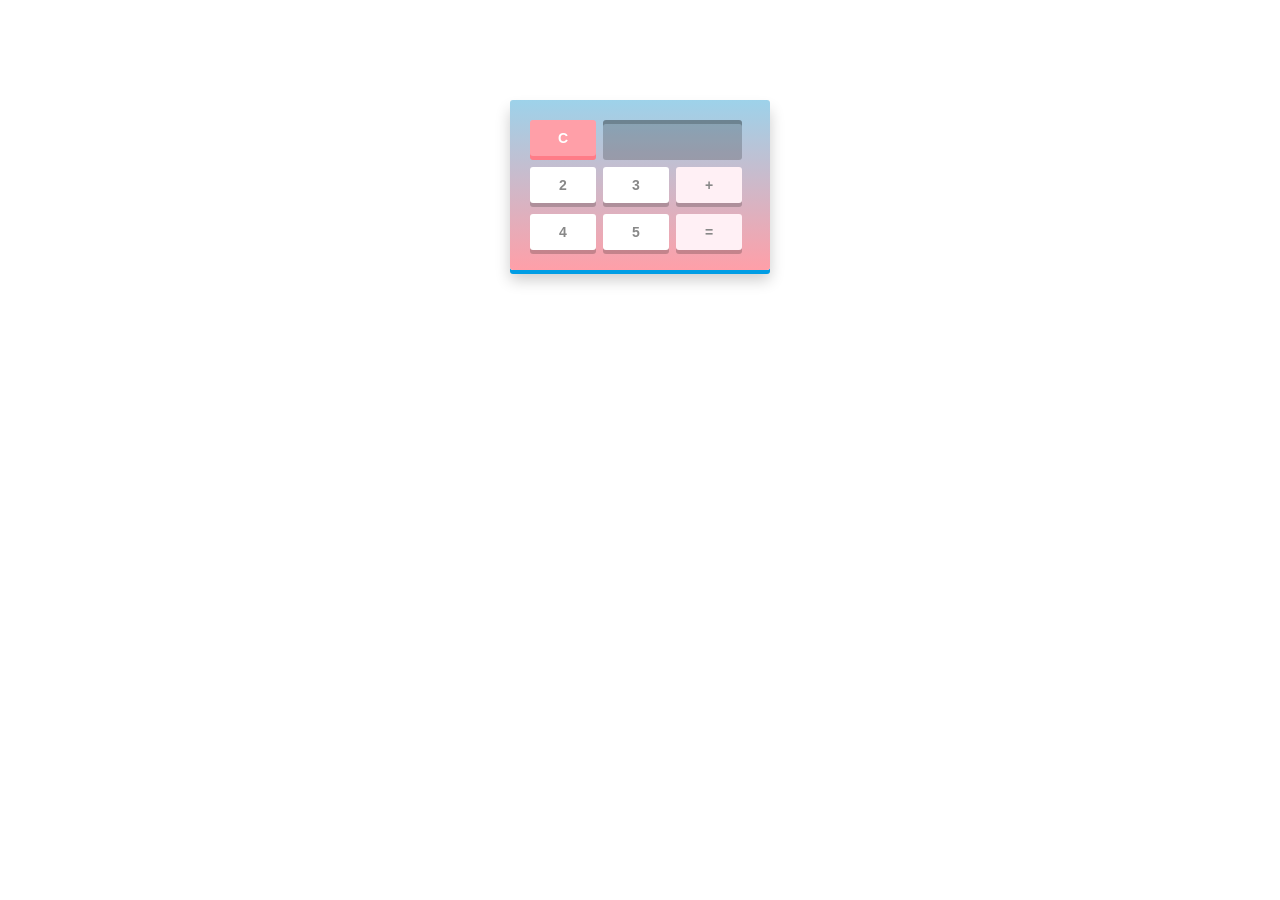
<file: Week1_hw/index.html>
<!DOCTYPE html>
<html>
<head>
	<title>Aya calculator</title>
	<meta charset="UTF-8">
	<link rel="stylesheet" type="text/css" href="css/style.css">
</head>
<body>
 <div id ="calculator">
 	<div class="top">
 		<span class="clear">C</span>
			<div class="screen"></div>
 	</div>
 	<div class="keys">
 		<span>2</span>
 		<span>3</span>
 		<span class = "operator">+</span>
 		<span>4</span>
 		<span>5</span>
 		<span class = "operator">=</span>

 	</div>
 

 </div>

<script src="js/javascript.js" type="text/javascript" type="text/javascript"></script>
</body>
</html>
</file>
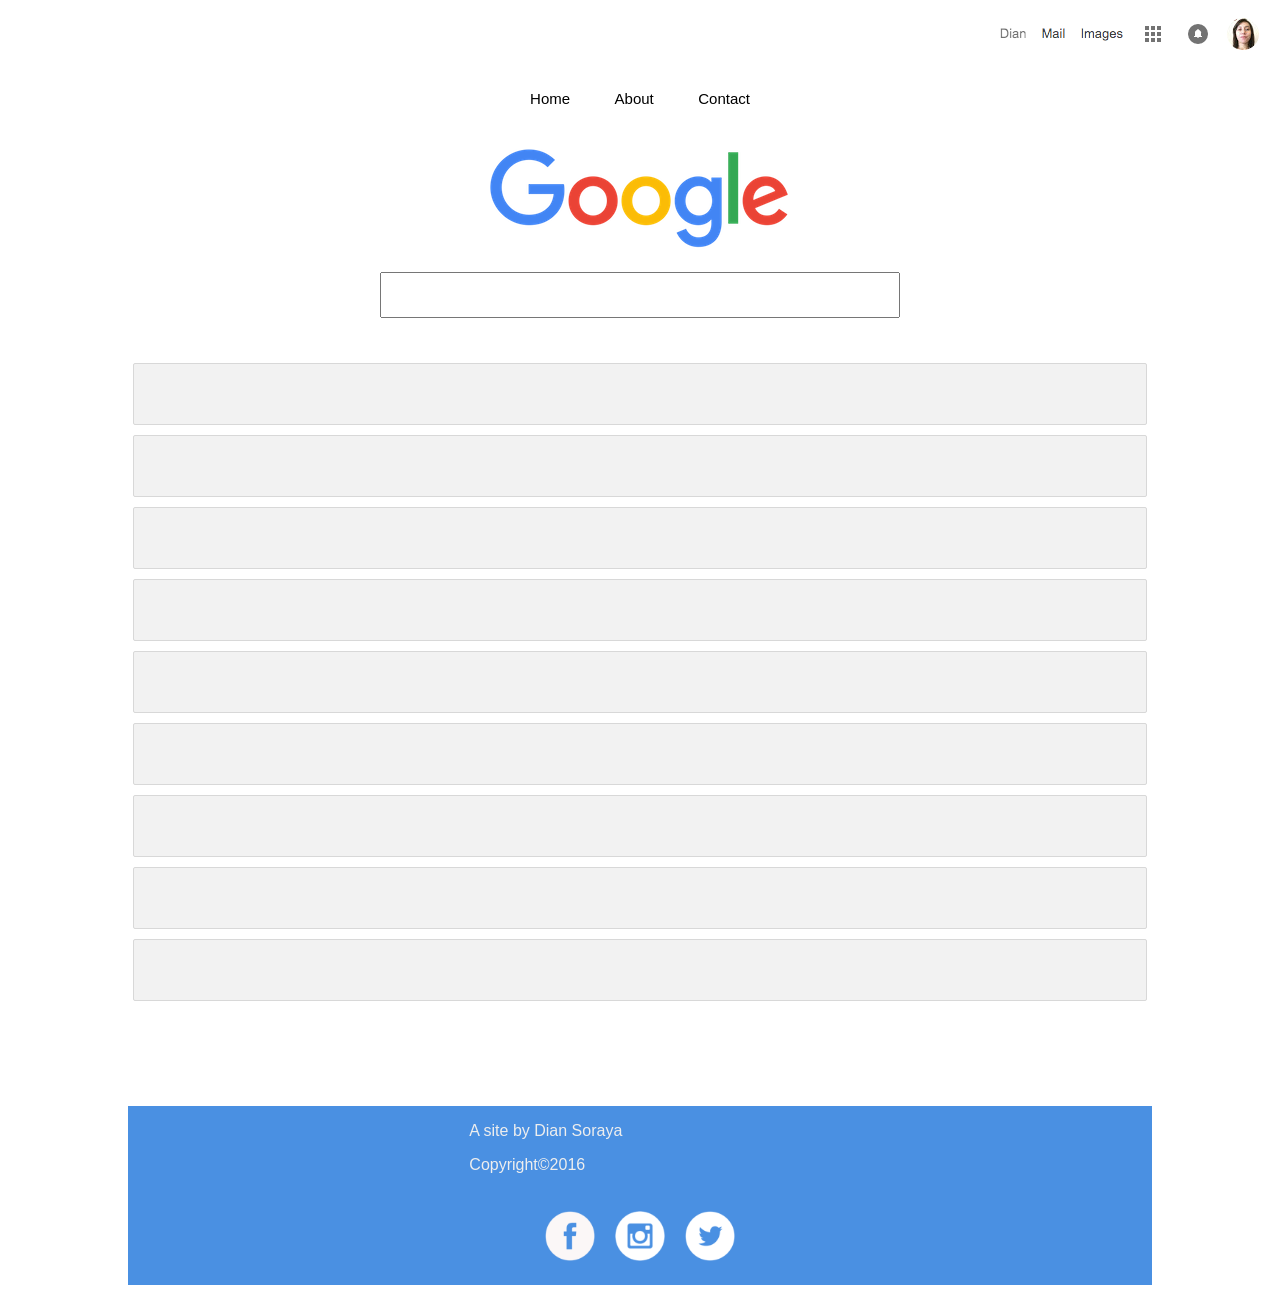
<file: Week2_hw/index.html>
<!DOCTYPE html>
<html>
	<head>
		<meta name="viewport" content="width=device-width, initial-scale=1">
		<title>Galeri Instagram Soraya</title>
		<link rel="stylesheet" href="css/pure-min.css">
		<link rel="stylesheet" href="css/style.css">
		<link rel="stylesheet" type="text/css" href="https://fonts.googleapis.com/css?family=open sans">
		<script src="https://ajax.googleapis.com/ajax/libs/jquery/1.12.2/jquery.min.js"></script>
		<!--[if lte IE 8]>
    <link rel="stylesheet" href="http://yui.yahooapis.com/pure/0.6.0/grids-responsive-old-ie-min.css">
<![endif]-->
<!--[if gt IE 8]><!-->
    <link rel="stylesheet" href="http://yui.yahooapis.com/pure/0.6.0/grids-responsive-min.css">
<!--<![endif]-->
		<meta charset="UTF-8">
	</head>

	<body>
		<header class="pure-g">
			<div class="pure-u-1-1 pure-u-sm-1-1 pure-u-md-1-1 header-container">
				<div id="aya">
					<img src="./img/aya.png">
				</div>
				<div class="header-content">	
					<nav>
						
						<ul>
							<li><a href="">Home</a></li>
							<li><a href="">About</a></li>
							<li><a href="">Contact</a></li>
						</ul>
						
					</nav>
				</div>
			</div>
		</header>

		<section id="gallery-container">
			<div id="Fakegoogle">
				<img src="./img/google.png" width="300" height="101">
			</div>
			<div id="form"> 
				<form>
					<br>
					<input type="text" name="firstname"> 
					<br>
				</form>
			</div>

			<div class="pure-g">
				<div class="pure-u-1-1 pure-u-sm-1-1 pure-u-md-1-3">
					<div class="image-container">
						<div class="caption-container">
							<p class="caption-0"></p>
						</div>
						<div class="gambar">
							<div id="gambar-0"></div>
						</div>
					</div>
				</div>
			

				<div class="pure-u-1-1 pure-u-sm-1-1 pure-u-md-1-3">
					<div class="image-container">
						<div class="caption-container">
							<p class="caption-1"></p>
						</div>
						<div class="gambar">
							<div id="gambar-1"></div>
						</div>
					</div>
				</div>
				<div class="pure-u-1-1 pure-u-sm-1-1 pure-u-md-1-3">
					<div class="image-container">
						<div class="caption-container">
							<p class="caption-2"></p>
						</div>
						<div class="gambar">
							<div id="gambar-2"></div>
						</div>
					</div>
				</div>
			</div>


			<div class="pure-g">
				<div class="pure-u-1-1 pure-u-sm-1-1 pure-u-md-1-3">
					<div class="image-container">
						<div class="caption-container">
							<p class="caption-3"></p>
						</div>
						<div class="gambar">
							<div id="gambar-3"></div>
						</div>
					</div>
				</div>
				<div class="pure-u-1-1 pure-u-sm-1-1 pure-u-md-1-3">
					<div class="image-container">
						<div class="caption-container">
							<p class="caption-4"></p>
						</div>
						<div class="gambar">
							<div id="gambar-4"></div>
						</div>
					</div>
				</div>
				<div class="pure-u-1-1 pure-u-sm-1-1 pure-u-md-1-3">
					<div class="image-container">
						<div class="caption-container">
							<p class="caption-5"></p>
						</div>
						<div class="gambar">
							<div id="gambar-5"></div>
						</div>
					</div>
				</div>
			</div>

			<div class="pure-g">
				<div class="pure-u-1-1 pure-u-sm-1-1 pure-u-md-1-3">
					<div class="image-container">
						<div class="caption-container">
							<p class="caption-6"></p>
						</div>
						<div class="gambar">
							<div id="gambar-6"></div>
						</div>
					</div>
				</div>
				<div class="pure-u-1-1 pure-u-sm-1-1 pure-u-md-1-3">
					<div class="image-container">
						<div class="caption-container">
							<p class="caption-7"></p>
						</div>
						<div class="gambar">
							<div id="gambar-7"></div>
						</div>
					</div>
				</div>
				<div class="pure-u-1-1 pure-u-sm-1-1 pure-u-md-1-3">
					<div class="image-container">
						<div class="caption-container">
							<p class="caption-8"></p>
						</div>
						<div class="gambar">
							<div id="gambar-8"></div>
						</div>
					</div>
				</div>
			</div>

			<script type="text/javascript" src="scriptIG.js"></script>

			<footer class="pure-g footer-container">
				<div class="pure-u-1-3 footer-content">
					<div class="copyright-container">
						<p>A site by Dian Soraya</p>
						<p>Copyright&copy;2016</p>
					</div>
				
					<div class="social-media-container">
						<ul>
							<li><a href = "http://www.facebook.com/blabla"><img src="img/fb-icon.png"></a></li>
							<li><a href = "http://www.instagram.com/balbla"><img src="img/ig-icon.png"></a></li>
							<li><a href = "http://www.twitter.com/blabla"><img src="img/tw-icon.png"></a></li>
						</ul>
					</div>
				</div>
			</footer>
			
	</body>
</html>
</file>
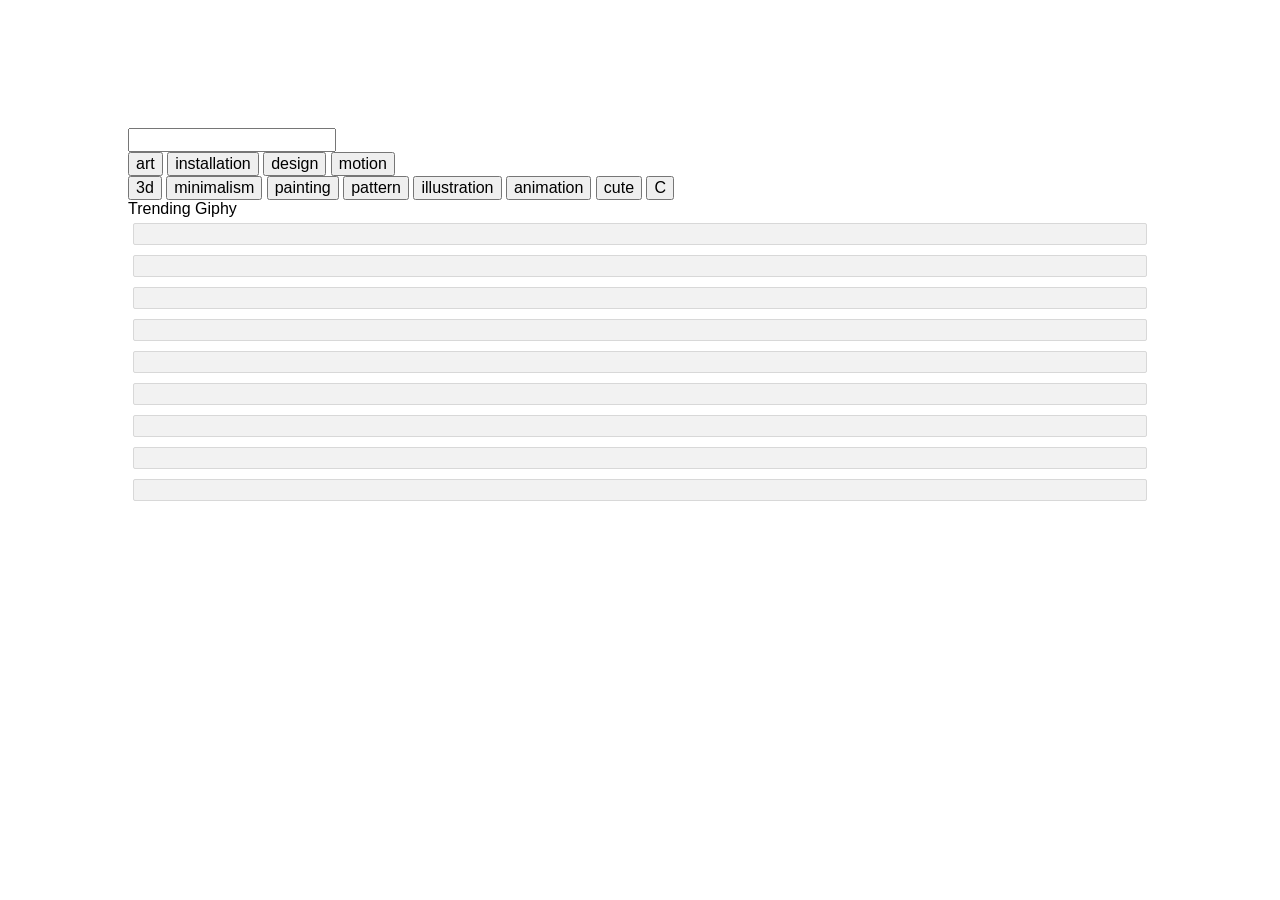
<file: Week3_hw/index.html>
<!DOCTYPE html>
<html>
	<head>
		<meta name="viewport" content="width=device-width, initial-scale=1">
		<title>Galeri Instagram Soraya</title>
		<link rel="stylesheet" href="libraries/pure-min.css"">
		<link rel="stylesheet" href="style.css">
		<script src="https://ajax.googleapis.com/ajax/libs/jquery/1.12.2/jquery.min.js"></script>
        <link rel="stylesheet" href="http://yui.yahooapis.com/pure/0.6.0/grids-responsive-min.css">
        <script src="libraries/p5.js" type="text/javascript"></script>
        <script src="libraries/p5.dom.js" type="text/javascript"></script>

		<meta charset="UTF-8">
	</head>

	<body>
		<header class="pure-g">
			<div class="pure-u-1-1 pure-u-sm-1-1 pure-u-md-1-1 header-container">
				<div class="header-content">	
				</div>
			</div>
		</header>

		<section id="gallery-container">
			
            
            <div id="Search"> 
				<form>
					<br>
					<input type="text" id="display"> 
					<br>
                    <input type="button" value="art" class="keys" onclick="addtoscreen('art')">
                    <input type="button" value="installation" class="keys" onclick="addtoscreen('installation')">
                    <input type="button" value="design" class="keys" onclick="addtoscreen('design')">
                    <input type="button" value="motion" class="keys" onclick="addtoscreen('motion')"><br>

                    <input type="button" value="3d" class="keys" onclick="addtoscreen('3d')">
                    <input type="button" value="minimalism" class="keys" onclick="addtoscreen('minimalism')">
                    <input type="button" value="painting" class="keys" onclick="addtoscreen('painting')">
                    <input type="button" value="pattern" class="keys" onclick="addtoscreen('pattern')">

                    <input type="button" value="illustration" class="keys" onclick="addtoscreen('illustration')">
                    <input type="button" value="animation" class="keys" onclick="addtoscreen('animation')">
                    <input type="button" value="cute" class="keys" onclick="addtoscreen('cute')">
                    <input type="button" value="C" class="keys" onclick="addtoscreen('clear')"><br>
				</form>
			</div>

            <section class="results"></section>

            <div id="popular"> Trending Giphy</div> 
			<div class="pure-g">
				<div class="pure-u-1-1 pure-u-sm-1-1 pure-u-md-1-3">
					<div class="image-container">
						<div class="gambar">
							<div id="gambar-0"></div>
						</div>
					</div>
				</div>
			

				<div class="pure-u-1-1 pure-u-sm-1-1 pure-u-md-1-3">
					<div class="image-container">
						<div class="gambar">
							<div id="gambar-1"></div>
						</div>
					</div>
				</div>
				<div class="pure-u-1-1 pure-u-sm-1-1 pure-u-md-1-3">
					<div class="image-container">
						<div class="gambar">
							<div id="gambar-2"></div>
						</div>
					</div>
				</div>
			</div>


			<div class="pure-g">
				<div class="pure-u-1-1 pure-u-sm-1-1 pure-u-md-1-3">
					<div class="image-container">
						<div class="gambar">
							<div id="gambar-3"></div>
						</div>
					</div>
				</div>
				<div class="pure-u-1-1 pure-u-sm-1-1 pure-u-md-1-3">
					<div class="image-container">
						<div class="gambar">
							<div id="gambar-4"></div>
						</div>
					</div>
				</div>
				<div class="pure-u-1-1 pure-u-sm-1-1 pure-u-md-1-3">
					<div class="image-container">
						<div class="gambar">
							<div id="gambar-5"></div>
						</div>
					</div>
				</div>
			</div>

			<div class="pure-g">
				<div class="pure-u-1-1 pure-u-sm-1-1 pure-u-md-1-3">
					<div class="image-container">
						<div class="gambar">
							<div id="gambar-6"></div>
						</div>
					</div>
				</div>
				<div class="pure-u-1-1 pure-u-sm-1-1 pure-u-md-1-3">
					<div class="image-container">
						<div class="gambar">
							<div id="gambar-7"></div>
						</div>
					</div>
				</div>
				<div class="pure-u-1-1 pure-u-sm-1-1 pure-u-md-1-3">
					<div class="image-container">   
						<div class="gambar">
							<div id="gambar-8"></div>
						</div>
					</div>
				</div>
			</div>

			<script src="javascript.js" type="text/javascript"></script>
			
	</body>
</html>
</file>
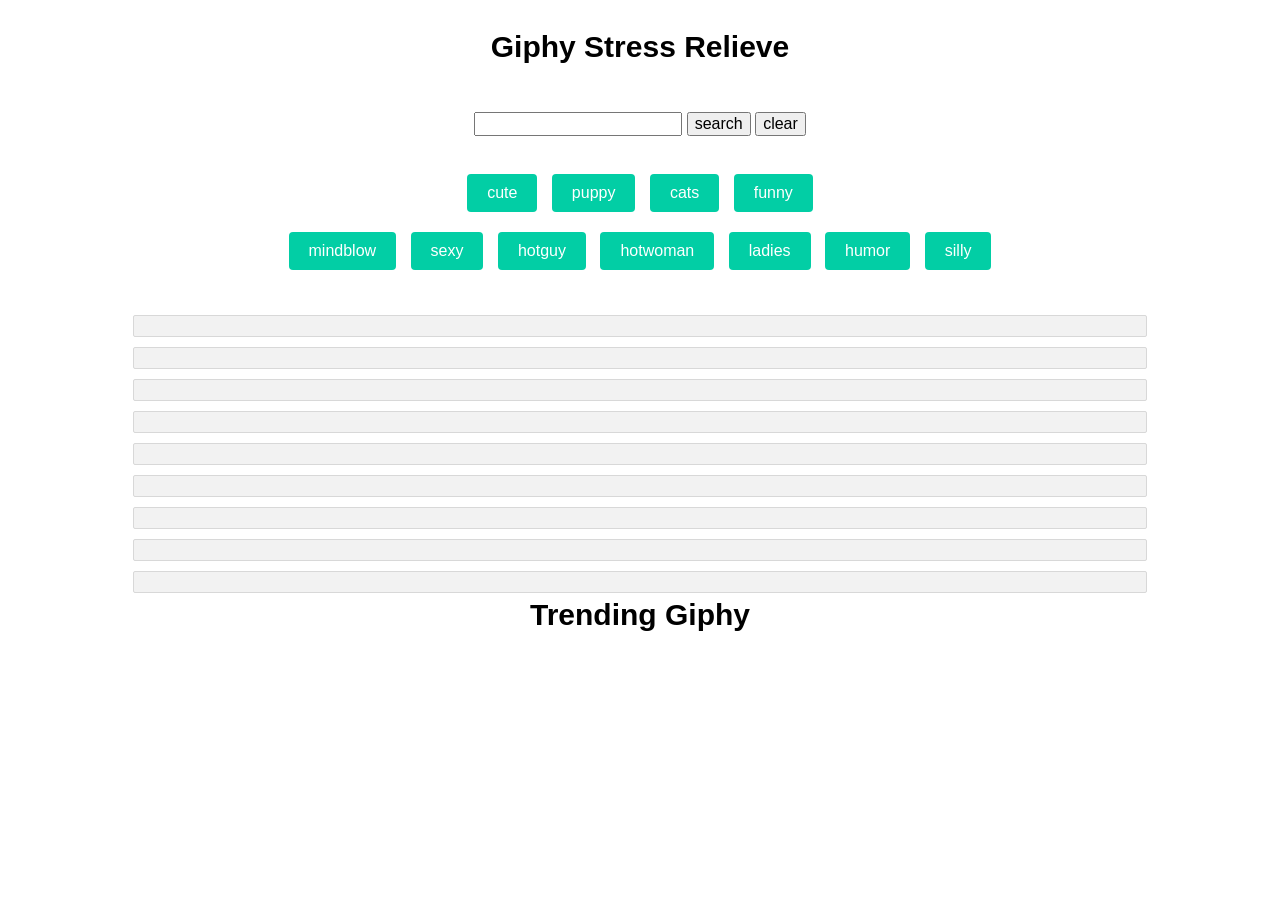
<file: Week3_hw2/index.html>
<!DOCTYPE html>
<html>
	<head>
		<meta name="viewport" content="width=device-width, initial-scale=1">
		<title>Galeri Instagram Soraya</title>
		<link rel="stylesheet" href="libraries/pure-min.css"">
		<link rel="stylesheet" href="style.css">
		<script src="https://ajax.googleapis.com/ajax/libs/jquery/1.12.2/jquery.min.js"></script>
        <link rel="stylesheet" href="http://yui.yahooapis.com/pure/0.6.0/grids-responsive-min.css">
        <script src="libraries/p5.js" type="text/javascript"></script>
        <script src="libraries/p5.dom.js" type="text/javascript"></script>

		<meta charset="UTF-8">
	</head>

	<body>
		<header class="pure-g">
			<div class="pure-u-1-1 pure-u-sm-1-1 pure-u-md-1-1 header-container">
		
			</div>
		</header>

		<section id="gallery-container">
			
            <div class="Title">Giphy Stress Relieve</div>
            <div id="Search"> 
				<form>
					<br>
					<input type="text" id="display"> 
					<input type="button" id="Searchbtn" value="search"" >
					<input type="button" value="clear" onclick="addtoscreen('clear')">
					<br>
					<br>
						<input type="button" value="cute" class="keys" onclick="addtoscreen('cute')">
						<input type="button" value="puppy" class="keys" onclick="addtoscreen('puppy')">
						<input type="button" value="cats" class="keys" onclick="addtoscreen('cats')">
						<input type="button" value="funny" class="keys" onclick="addtoscreen('funny')"><br>

						<input type="button" value="mindblow" class="keys" onclick="addtoscreen('mindblow')">
						<input type="button" value="sexy" class="keys" onclick="addtoscreen('sexy')">
						<input type="button" value="hotguy" class="keys" onclick="addtoscreen('hotguy')">
						<input type="button" value="hotwoman" class="keys" onclick="addtoscreen('hotwoman')">

						<input type="button" value="ladies" class="keys" onclick="addtoscreen('ladies')">
						<input type="button" value="humor" class="keys" onclick="addtoscreen('humor')">
						<input type="button" value="silly" class="keys" onclick="addtoscreen('silly')">
						<br>
				</form>
			</div>

            <section class="results">
				<div class="pure-g">
					<div class="pure-u-1-1 pure-u-sm-1-1 pure-u-md-1-3">
						<div class="image-container">
							<div class="gambar">
								<div id="gambar-0"></div>
							</div>
						</div>
					</div>
				

					<div class="pure-u-1-1 pure-u-sm-1-1 pure-u-md-1-3">
						<div class="image-container">
							<div class="gambar">
								<div id="gambar-1"></div>
							</div>
						</div>
					</div>
					<div class="pure-u-1-1 pure-u-sm-1-1 pure-u-md-1-3">
						<div class="image-container">
							<div class="gambar">
								<div id="gambar-2"></div>
							</div>
						</div>
					</div>
				</div>

				<div class="pure-g">
					<div class="pure-u-1-1 pure-u-sm-1-1 pure-u-md-1-3">
						<div class="image-container">
							<div class="gambar">
								<div id="gambar-3"></div>
							</div>
						</div>
					</div>
					<div class="pure-u-1-1 pure-u-sm-1-1 pure-u-md-1-3">
						<div class="image-container">
							<div class="gambar">
								<div id="gambar-4"></div>
							</div>
						</div>
					</div>
					<div class="pure-u-1-1 pure-u-sm-1-1 pure-u-md-1-3">
						<div class="image-container">
							<div class="gambar">
								<div id="gambar-5"></div>
							</div>
						</div>
					</div>
				</div>

				<div class="pure-g">
					<div class="pure-u-1-1 pure-u-sm-1-1 pure-u-md-1-3">
						<div class="image-container">
							<div class="gambar">
								<div id="gambar-6"></div>
							</div>
						</div>
					</div>
					<div class="pure-u-1-1 pure-u-sm-1-1 pure-u-md-1-3">
						<div class="image-container">
							<div class="gambar">
								<div id="gambar-7"></div>
							</div>
						</div>
					</div>
					<div class="pure-u-1-1 pure-u-sm-1-1 pure-u-md-1-3">
						<div class="image-container">   
							<div class="gambar">
								<div id="gambar-8"></div>
							</div>
						</div>
					</div>
				</div>
            </section>
             <div class="Title">Trending Giphy</div>

			<script src="javascript.js" type="text/javascript"></script>
			
	</body>
</html>
</file>
<file: Week1_hw/css/style.css>
* {
	margin: 0;
	padding: 0;
	box-sizing: border-box;
	
	/* Better text styling */
	font: bold 14px Arial, sans-serif;
}

#calculator {
	width: 260px;
	height: auto;
	
	margin: 100px auto;
	padding: 20px 20px 9px;
	
	background: #9dd2ea;
	background: linear-gradient(#9dd2ea, #ff9fa8);
	border-radius: 3px;
	box-shadow: 0px 4px #009de4, 0px 10px 15px rgba(0, 0, 0, 0.2);
}

/* Top portion */
.top span.clear {
	float: left;
}

/* Inset shadow on the screen to create indent */
.top .screen {
	height: 40px;
	width: 139px;
	
	float: left;
	
	padding: 0 10px;
	
	background: rgba(0, 0, 0, 0.2);
	border-radius: 3px;
	box-shadow: inset 0px 4px rgba(0, 0, 0, 0.2);
	
	/* Typography */
	font-size: 17px;
	line-height: 40px;
	color: white;
	text-shadow: 1px 1px 2px rgba(0, 0, 0, 0.2);
	text-align: right;
	letter-spacing: 1px;
}

/* Clear floats */
.keys, .top {overflow: hidden;}

/* Applying same to the keys */
.keys span, .top span.clear {
	float: left;
	position: relative;
	top: 0;
	
	cursor: pointer;
	
	width: 66px;
	height: 36px;
	
	background: white;
	border-radius: 3px;
	box-shadow: 0px 4px rgba(0, 0, 0, 0.2);
	
	margin: 0 7px 11px 0;
	
	color: #888;
	line-height: 36px;
	text-align: center;
	
	/* prevent selection of text inside keys */
	user-select: none;
	
	/* Smoothing out hover and active states using css3 transitions */
	transition: all 0.2s ease;
}


.keys span.operator {
	background: #FFF0F5;
	margin-right: 0;
}

.keys span.eval {
	background: #f1ff92;
	box-shadow: 0px 4px #9da853;
	color: #888e5f;
}

.top span.clear {
	background: #ff9fa8;
	box-shadow: 0px 4px #ff7c87;
	color: white;
}

/* Some hover effects */
.keys span:hover {
	background: #9c89f6;
	box-shadow: 0px 4px #6b54d3;
	color: white;
}

.keys span.eval:hover {
	background: #abb850;
	box-shadow: 0px 4px #717a33;
	color: #ffffff;
}

.top span.clear:hover {
	background: #f68991;
	box-shadow: 0px 4px #d3545d;
	color: white;
}

/* Simulating "pressed" effect on active state of the keys by removing the box-shadow and moving the keys down a bit */
.keys span:active {
	box-shadow: 0px 0px #6b54d3;
	top: 4px;
}

.keys span.eval:active {
	box-shadow: 0px 0px #717a33;
	top: 4px;
}

.top span.clear:active {
	top: 4px;
	box-shadow: 0px 0px #d3545d;
}
</file>
<file: Week2_hw/css/style.css>
body{
	padding: 10px;
}
.header-container {
  margin: auto;
  text-align: center;
  background-color: white; 
  color: #4A90E2;
  margin-bottom: 20px;
}
.header-container h1 {
  margin-bottom: -10px;
}

.header-container img{
  text-align: right;
}
header #aya{
  float: right;
}

.header-container nav ul {
  padding: 0;
}
.header-container nav ul li {
  /*float: left;*/
  display: inline-block;
  margin: 0 20px;       
}
.header-container nav ul li a  {
  color: #000;
  font-size: 15px;
  text-decoration: none;
  font-weight: normal;
}

.header-container nav ul li a:hover {
	color: red;
  background-color: blue;
  transition: background-color 5s;
}

.header-container nav ul li a:active {
  color: blue;
}

.gambar img{
  max-width: 300px;
}

@media screen and (min-width: 35.5em) {
	/* small >568*/
	.caption- {
		font-size :0.8em;
    text-align: left;
	}
}

@media screen and (min-width: 48em) {
	/* tablet >768*/
}

@media screen and (min-width: 64em) {
	/* screen >1024 */
}

@media screen and (min-width: 80em) {
	/* widescreen*/
	.about-container{
		width: 1024px;
		margin: auto;
	}
  #gallery-container{
    width: 1024px;
    margin: auto;
  }
} 

.header-content {
  margin-top: 80px;
}

#gallery-container img {
  margin-top: 5px;
}


#Fakegoogle {
  margin: auto; 
  text-align: center;
}
#form{
  text-align: center;
}

#form input{
  text-align: center;
  margin-bottom: 40px;
  width: 50%;
  height: 40px;

}

.image-container {
  text-align: center;
  padding: 10px;
  margin: 5px;
  background-color: #f2f2f2;
  border-width: 1px;
  border-style: solid;
  border-color: #D8D8D8;
  border-radius: 2px;
}


#gallery-container {
  margin: auto;
}

p {
  text-align: left;
}
.caption-container {
  text-align: left;
  font-size: 0.8em;
  height: 40px;
  padding: 0px;
}

.caption-container p{
  padding: 0px;
  margin: 0px;
  color: #787878;
}

/*p.caption:before{
    color: #ccc;
    content: open-quote;
    font-size: 6em;
    font-family: Georgia, "Times New Roman", Serif;
    line-height: 0.1em;
    vertical-align: -0.4em;
}
*/

#Headline p:first-child{
	color: red;
}

.about h1{
	font-size: 1em;
	font-family: "Open Sans";
	font-style:italic; 
	color: #539CF1;
}

.about h2{
	font-size: 3em;
	color: #539CF1;
}

.about p{
	text-align: left;
	float:left;
	width: 49%;
}
.about p.right-par{
	float: right;
	
}

#favhastags h2{
  font-size: 3em;
  color: #539CF1;
}

.footer-container {
  background-color: #4A90E2;
  color: #eeeeee;
  margin-top: 100px;
}
.footer-content {
  margin: auto;
}
.social-media-container {
  text-align: center;
}
.social-media-container ul {
  display: inline-block;
  list-style-type: none;
  padding: 0;
}
.social-media-container ul li {
  float: left;
  margin: 0 10px;
}
.social-media-container ul li img {
  max-width: 50px;
}
</file>
<file: Week3_hw/style.css>
body{
	padding: 10px;
}
.header-container {
  margin: auto;
  text-align: center;
  background-color: white; 
  color: #4A90E2;
  margin-bottom: 20px;
}
.header-container h1 {
  margin-bottom: -10px;
}

.header-container img{
  text-align: right;
}
header #aya{
  float: right;
}

.header-container nav ul {
  padding: 0;
}
.header-container nav ul li {
  /*float: left;*/
  display: inline-block;
  margin: 0 20px;       
}
.header-container nav ul li a  {
  color: #000;
  font-size: 15px;
  text-decoration: none;
  font-weight: normal;
}

.header-container nav ul li a:hover {
	color: red;
  background-color: blue;
  transition: background-color 5s;
}

.header-container nav ul li a:active {
  color: blue;
}

.gambar img{
  width: 100%;
}

@media screen and (min-width: 35.5em) {
	/* small >568*/
	.sound- {
		font-size :0.8em;
    text-align: left;
	}
}

@media screen and (min-width: 48em) {
	/* tablet >768*/
}

@media screen and (min-width: 64em) {
	/* screen >1024 */
}

@media screen and (min-width: 80em) {
	/* widescreen*/
	.about-container{
		width: 1024px;
		margin: auto;
	}
  #gallery-container{
    width: 1024px;
    margin: auto;
  }
} 

.header-content {
  margin-top: 80px;
}

#gallery-container img {
  margin-top: 5px;
}


#Fakegoogle {
  margin: auto; 
  text-align: center;
}
#form{
  text-align: center;
}

#form input{
  text-align: center;
  margin-bottom: 40px;
  width: 50%;
  height: 40px;

}

.image-container {
  text-align: center;
  padding: 10px;
  margin: 5px;
  background-color: #f2f2f2;
  border-width: 1px;
  border-style: solid;
  border-color: #D8D8D8;
  border-radius: 2px;
}


#gallery-container {
  margin: auto;
}

p {
  text-align: left;
}
.sound-container {
  text-align: left;
  font-size: 0.8em;
  height: 40px;
  padding: 0px;
  margin-bottom: 15px;
}

.sound-container p{
  padding: 0px;
  margin: 0px;
  color: #787878;
}

/*p.sound:before{
    color: #ccc;
    content: open-quote;
    font-size: 6em;
    font-family: Georgia, "Times New Roman", Serif;
    line-height: 0.1em;
    vertical-align: -0.4em;
}
*/

#Headline p:first-child{
	color: red;
}

.about h1{
	font-size: 1em;
	font-family: "Open Sans";
	font-style:italic; 
	color: #539CF1;
}

.about h2{
	font-size: 3em;
	color: #539CF1;
}

.about p{
	text-align: left;
	float:left;
	width: 49%;
}
.about p.right-par{
	float: right;
	
}

#favhastags h2{
  font-size: 3em;
  color: #539CF1;
}

.footer-container {
  background-color: #4A90E2;
  color: #eeeeee;
  margin-top: 100px;
}
.footer-content {
  margin: auto;
}
.social-media-container {
  text-align: center;
}
.social-media-container ul {
  list-style-type: none;
  padding: 0;
}
.social-media-container ul li {
  float: left;
  margin: 0 10px;
}
.social-media-container ul li img {
  max-width: 50px;
}

.pure-u-1-1 pure-u-sm-1-1 pure-u-md-1-3{
    display: inline;
}
</file>
<file: Week3_hw2/style.css>
body{
	padding: 10px;
}
.header-container {
  margin: auto;
  text-align: center;
  background-color: white; 
  color: #4A90E2;
  margin-bottom: 20px;
}
.header-container h1 {
  margin-bottom: -10px;
}

.header-container img{
  text-align: right;
}
header #aya{
  float: right;
}

.header-container nav ul {
  padding: 0;
}
.header-container nav ul li {
  /*float: left;*/
  display: inline-block;
  margin: 0 20px;       
}
.header-container nav ul li a  {
  color: #000;
  font-size: 15px;
  text-decoration: none;
  font-weight: normal;
}

.header-container nav ul li a:hover {
	color: red;
  background-color: blue;
  transition: background-color 5s;
}

.header-container nav ul li a:active {
  color: blue;
}

.gambar img{
  width: 100%;
}

@media screen and (min-width: 35.5em) {
	/* small >568*/
	.sound- {
		font-size :0.8em;
    text-align: left;
	}
}

@media screen and (min-width: 48em) {
	/* tablet >768*/
}

@media screen and (min-width: 64em) {
	/* screen >1024 */
}

@media screen and (min-width: 80em) {
	/* widescreen*/
	.about-container{
		width: 1024px;
		margin: auto;
	}
  #gallery-container{
    width: 1024px;
    margin: auto;
  }
} 

.header-content {
  margin-top: 80px;
}

#gallery-container img {
  margin-top: 5px;
}


#Fakegoogle {
  margin: auto; 
  text-align: center;
}
#form{
  text-align: center;
}

#form input{
  text-align: center;
  margin-bottom: 40px;
  width: 50%;
  height: 40px;

}

.image-container {
  text-align: center;
  padding: 10px;
  margin: 5px;
  background-color: #f2f2f2;
  border-width: 1px;
  border-style: solid;
  border-color: #D8D8D8;
  border-radius: 2px;
}


#gallery-container {
  margin: auto;
}

p {
  text-align: left;
}
.sound-container {
  text-align: left;
  font-size: 0.8em;
  height: 40px;
  padding: 0px;
  margin-bottom: 15px;
}

.sound-container p{
  padding: 0px;
  margin: 0px;
  color: #787878;
}

/*p.sound:before{
    color: #ccc;
    content: open-quote;
    font-size: 6em;
    font-family: Georgia, "Times New Roman", Serif;
    line-height: 0.1em;
    vertical-align: -0.4em;
}
*/

#Headline p:first-child{
	color: red;
}

.about h1{
	font-size: 1em;
	font-family: "Open Sans";
	font-style:italic; 
	color: #539CF1;
}

.about h2{
	font-size: 3em;
	color: #539CF1;
}

.about p{
	text-align: left;
	float:left;
	width: 49%;
}
.about p.right-par{
	float: right;
	
}

#favhastags h2{
  font-size: 3em;
  color: #539CF1;
}

.footer-container {
  background-color: #4A90E2;
  color: #eeeeee;
  margin-top: 100px;
}
.footer-content {
  margin: auto;
}
.social-media-container {
  text-align: center;
}
.social-media-container ul {
  list-style-type: none;
  padding: 0;
}
.social-media-container ul li {
  float: left;
  margin: 0 10px;
}
.social-media-container ul li img {
  max-width: 50px;
}

.pure-u-1-1 pure-u-sm-1-1 pure-u-md-1-3{
    display: inline;
}

#popular{
  text-align: center;
  font-size: 40px;
  margin: 100px;
}
.Title{
  text-align: center;
  font-size: 30px;
  font-weight: bold;
}

#Search{
  margin: auto;
  margin-top: 30px;
  margin-bottom: 40px;
  text-align: center;
}

#Search .keys{
  border-radius: 4px;
  border-style: none;
  padding: 10px 20px 10px 20px;
  background: #02cea5;
  color: white;
  text-align: center;
  margin: 20px 5px 0px 5px;
}

.results{
  margin-top: 20px;
}
</file>
